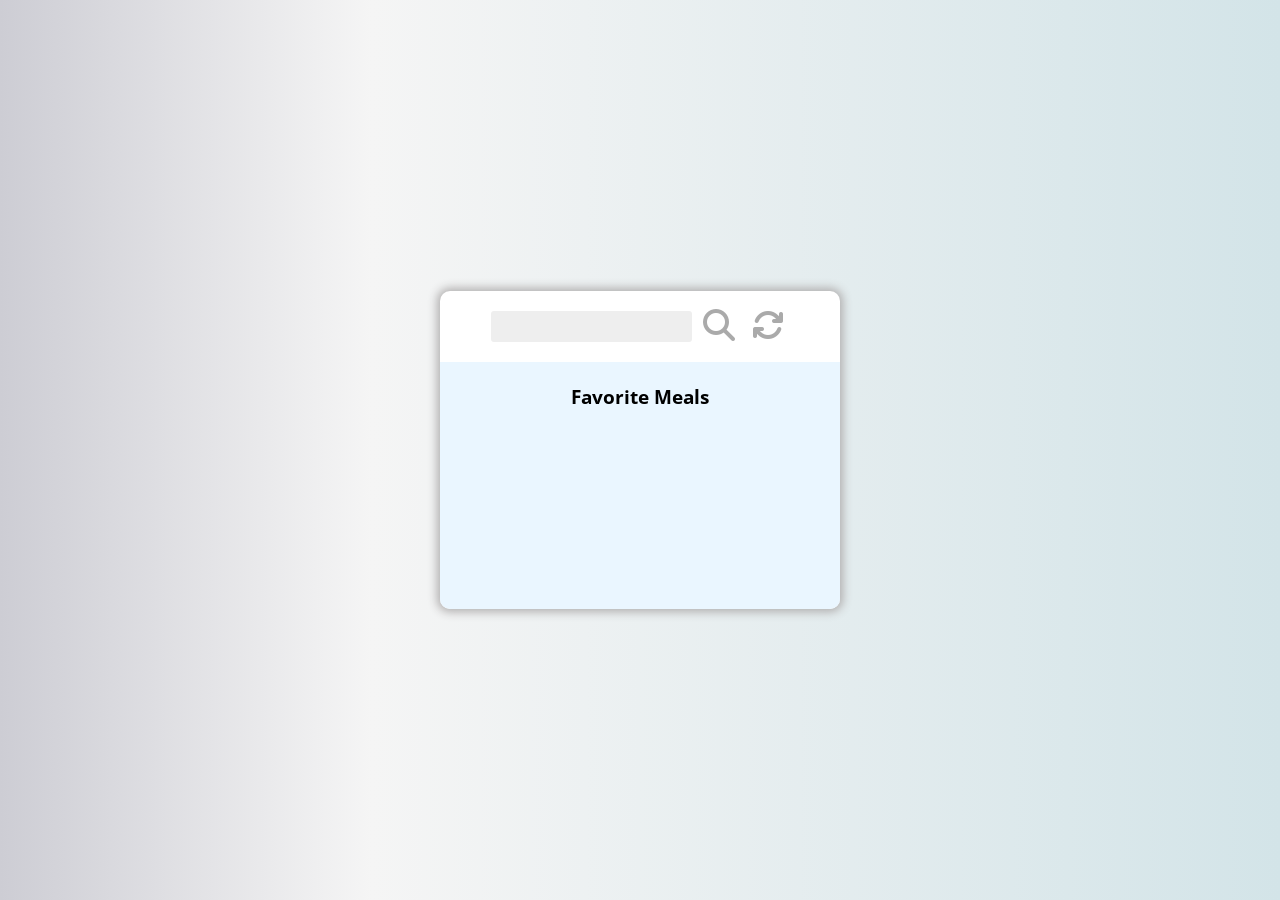
<file: recipe-app/index.html>
<!DOCTYPE html>
<html lang="en">
    <head>
        <meta charset="utf-8">
        <meta name="" content="">
        <link rel="stylesheet" href="style.css">
        <link rel="stylesheet" href="https://cdnjs.cloudflare.com/ajax/libs/font-awesome/6.1.1/css/all.min.css">
        <title>Recipe App</title>
        <script src="script.js" defer></script>
    </head>
    <body>
        <div class="mobile-container">
            <header>
                <input type="text" id="search-term">
                <button id="search"><i class="fas fa-search"></i></button>
                <button id="reload"><i class="fa fa-refresh" aria-hidden="true"></i></button>
            </header>
            <div class="fav-container">
                <h3>Favorite Meals</h3>
                <ul class="fav-meals" id="fav-meals"></ul>
            </div>
            <div class="meals" id="meals">
            </div>
        </div>
        <div class="popup-container hidden" id="meal-popup">
            <div class="popup" id="popup">
                <button id="close-popup">
                    <i class="fa-solid fa-xmark"></i>
                </button>
                <div class="meal-info" id="meal-info">
                    
                </div>
            </div>
        </div>
    </body>
</html>
</file>
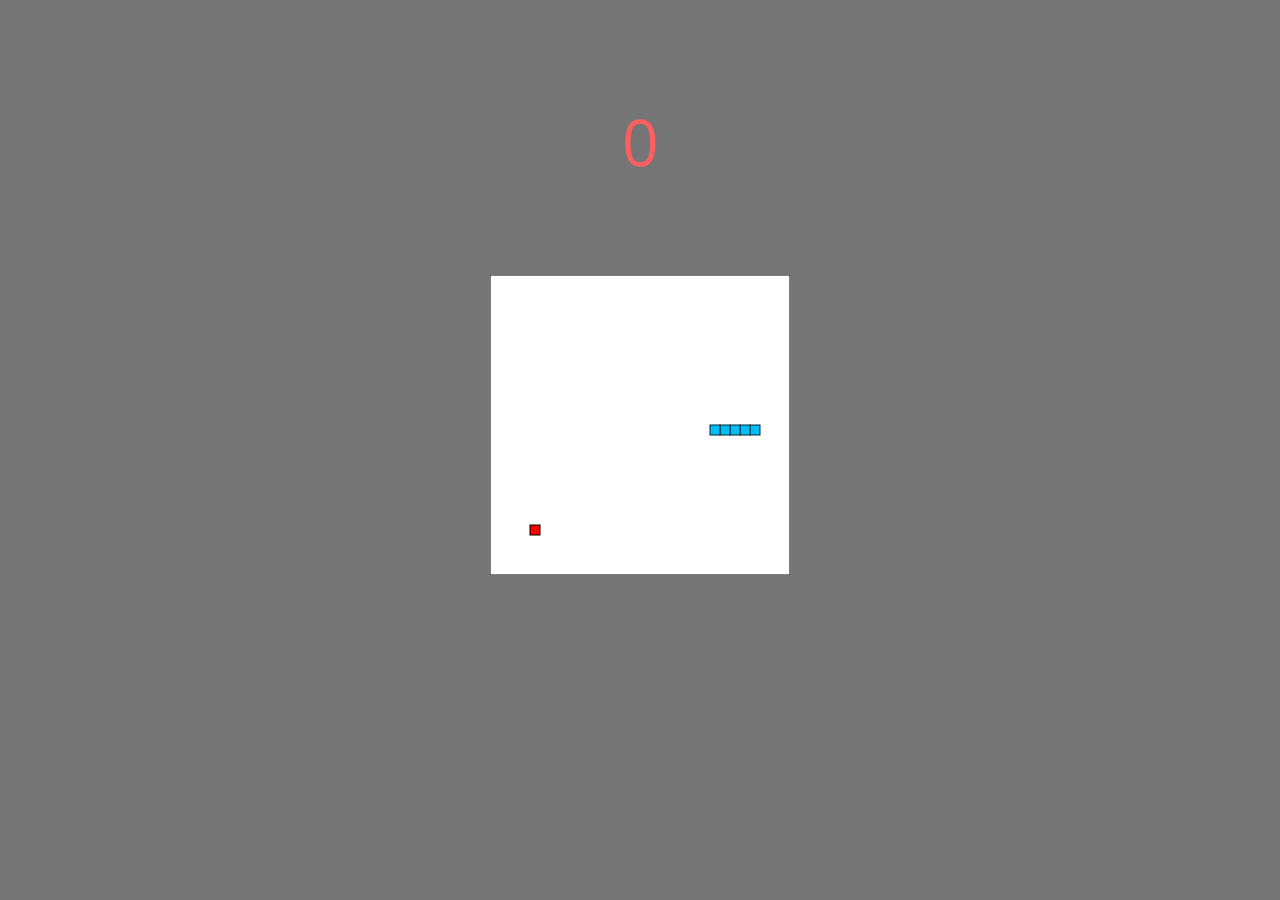
<file: snakeGame/snake.html>
<!DOCTYPE html>
<html lang="en">
    <head>
        <meta charset="utf-8">
        <title>Snake Game</title>
        <link type="text/css" rel="stylesheet" href="style.css">
        <script src="script.js" defer></script>
    </head>
    <body>
        <!-- <h1>Welcome to Snake!</h1>
        <br> -->
        <div id="score">0</div>
        <canvas id="game-canvas" width="300" height="300"></canvas>
    </body>
</html>
</file>
<file: recipe-app/style.css>
@import url('https://fonts.googleapis.com/css2?family=Open+Sans:wght@500&display=swap');

*{
    box-sizing: border-box;
}

body {
    margin: 0;
    font-family: 'Open Sans', sans-serif;
    background: rgb(205,205,212);
    background: linear-gradient(90deg, rgba(205,205,212,1) 0%, rgba(245,245,245,1) 29%, rgba(211,228,232,1) 100%);
    display: flex;
    justify-content: center;
    align-items: center;
    min-height: 100vh;
}

img{
    width: 100%;
}

.mobile-container{
    box-shadow: 0 0 10px 3px rgb(177, 175, 175);
    border-radius: 10px;
    width: 400px;
    background-color: white;
    overflow: hidden;
}

header{
    font-family: inherit;
    display: flex;
    justify-content: center;
    align-items: center;
    padding: 1rem;
}

header input{
    border: none;
    background-color: #eee;
    border-radius: 3px;
    padding: 0.5rem 1rem;
}

header button{
    background-color: transparent;
    font-size: 2rem;
    border: none;
    color: #aaa;
    margin-left: 5px;
    cursor: pointer;
}

.fav-container{ 
    padding: 0.25rem 1rem;
    text-align: center;
    background-color: rgb(234, 246, 255);
    /* height: 200px; */
}

.fav-meals{
    display: flex;
    overflow: auto;
    margin-top: 30px;
    height: 150px;
    /* flex-wrap: wrap;
    justify-content: center;
    align-items: center; */
    list-style-type: none;
    padding: 0;
}

.fav-meals li{
    width: 90px;
    margin: 5px;
    cursor: pointer;
}

.fav-meals li img{
    border: 2px solid white;
    border-radius: 50%;
    object-fit: cover;
    height: 70px;
    width: 70px;
    box-shadow: 0 0 10px 3px rgb(177, 175, 175); 
}

.fav-meals li .clear{
    background: transparent;
    border: none;
    cursor: pointer;
    opacity: 0;
    color: rgb(67, 67, 67);
    left: 0;
    /* margin-left: -100px; */
}

.fav-meals li:hover .clear{
    opacity: 1;
}

.fav-meals li span{
    display: inline-block;
    font-size: 0.8rem;
    white-space: nowrap;
    overflow: hidden;
    text-overflow: ellipsis;
    width: 95px;
}

.fav-meals li:hover span{
    white-space: normal;
    overflow: auto;
}

.meal{
    margin: 1.5rem;
    box-shadow: 0 0 10px 3px rgb(216, 216, 216);
    border-radius: 8px;
    overflow: hidden;
    cursor: pointer;
}

.meal-header{
    position: relative;
}

.meal-header .random{
    position: absolute;
    top: 1rem;
    background-color: rgb(236, 233, 233);
    padding: 0.25rem 0.5rem;
    border-top-right-radius: 3px;
    border-bottom-right-radius: 3px;
}

.meal-header img{
    height: 250px;
    width: 100%;
    border-top-right-radius: 3px;
    border-top-left-radius: 3px;
}

.meal-body{
    display: flex;
    align-items: center;
    justify-content: space-between;
    padding: 1rem;
}

.meal-body h4{
    margin: 0;
}

.meal-body .fav-btn{
    background-color: transparent;
    border: none;
    font-size: 1.2rem;
    color: rgb(184, 184, 184);
    cursor: pointer;
}

.meal-body .fav-btn.active{
    background-color: transparent;
    border: none;
    font-size: 1.2rem;
    color: rgb(255, 101, 101);
}

.popup-container{
    position: fixed;
    display: flex;
    align-items: center;
    justify-content: center;
    background-color: rgba(0, 0, 0, .5);
    left: 0;
    top: 0;
    bottom: 0;
    right: 0;
}

.popup-container.hidden{
    opacity: 0;
    pointer-events: none;
}

.popup{
    background-color: white;
    max-width: 600px;
    padding: 0 2rem;
    border-radius: 5px;
    position: relative;
    width: 100%;
    text-align: center;

    max-height: 100vh;
    overflow: auto;
}

.popup img{
    aspect-ratio: 1/0.8;
    width: 80%;
}

.meal-info p{
    font-size: 0.8rem;
}

.meal-info ul{
    text-align: left;
}

.meal-info li{
    list-style-type: disc;
}

.popup #close-popup{
    position: absolute;
    top: 1rem;
    right: 1rem;
    background-color: transparent;
    border: none;
    font-size: 1.3rem;
    cursor: pointer;
}
</file>
<file: snakeGame/style.css>
@import url('https://fonts.googleapis.com/css2?family=Open+Sans&display=swap');

body{
    display: flex;
    justify-content: center;
    align-items: center;
    flex-direction: column;
    font-family: 'Open Sans', sans-serif;
    background-color: rgb(117, 117, 117);
}

#score{
    font-size: 4rem;
    color:rgb(255, 95, 95);
    margin-top: 10vh;
    margin-bottom: 5vh
}

#game-canvas{
    margin-top: 5vh;
}

h1{
    font-size: 6rem;
    margin-top: 35vh;
    color: rgb(255, 95, 95);
}
</file>
